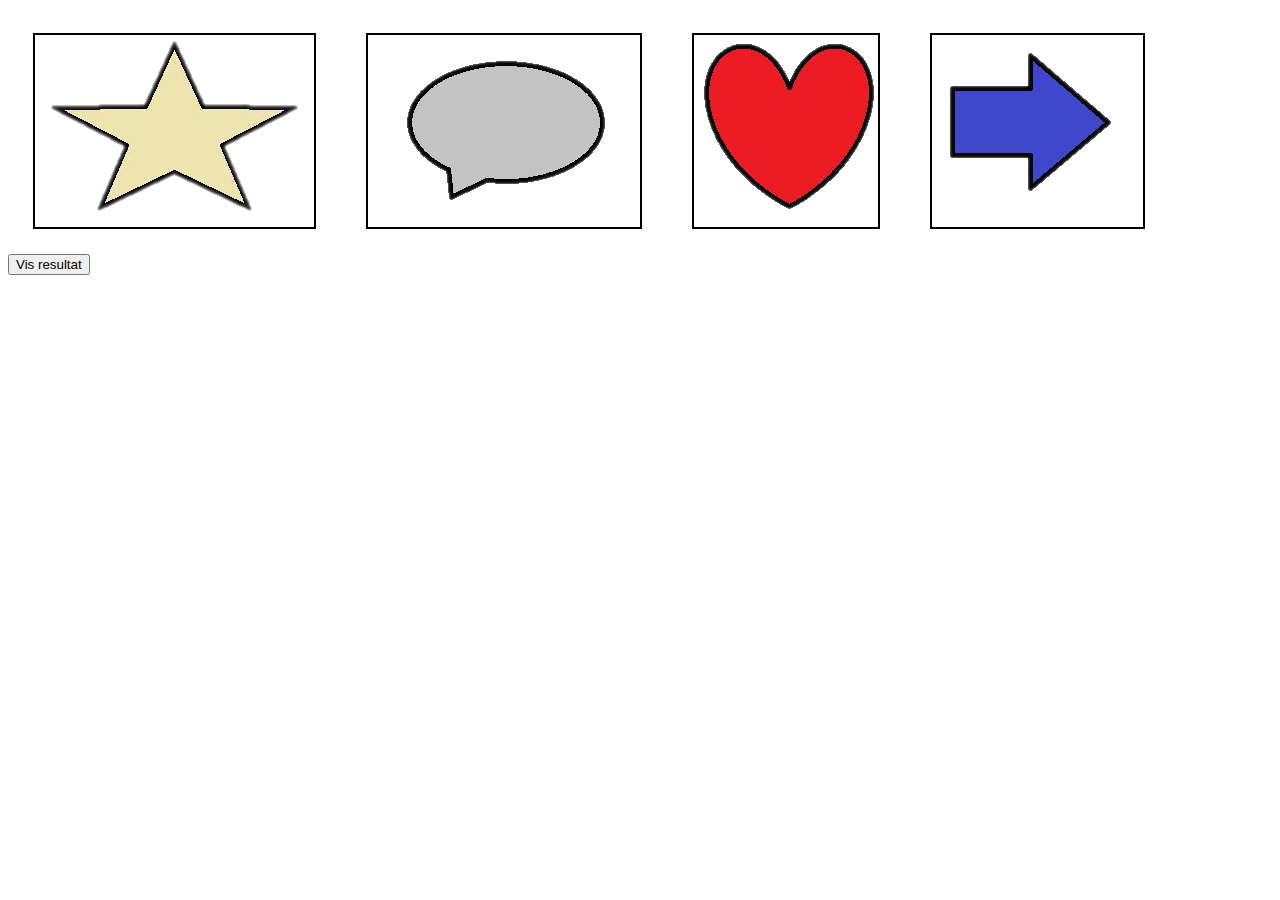
<file: index.html>
<!DOCTYPE html>
<html lang="en">
  <head>
    <meta charset="UTF-8" />
    <meta http-equiv="X-UA-Compatible" content="IE=edge" />
    <meta name="viewport" content="width=device-width, initial-scale=1.0" />
    <link rel="stylesheet" href="styles.css" />
    <title>Team oppgave</title>
  </head>
  <body>
    <div class="container">
      <div class="images" onclick="select(this)">
        <img src="img/stjerne.png" />
      </div>

      <div class="images" onclick="select(this)">
        <img src="img/boble.png" />
      </div>

      <div class="images" onclick="select(this)">
        <img src="img/hjerte.png" />
      </div>

      <div class="images" onclick="select(this)">
        <img src="img/pil.png" />
      </div>
    </div>

    <button onclick="display()">Vis resultat</button>

    <div id="result"></div>

    <script src="script.js"></script>
  </body>
</html>
</file>
<file: styles.css>
.container {
  display: flex;
}

.images {
  border: 2px solid black;
  margin: 25px;
}
</file>
